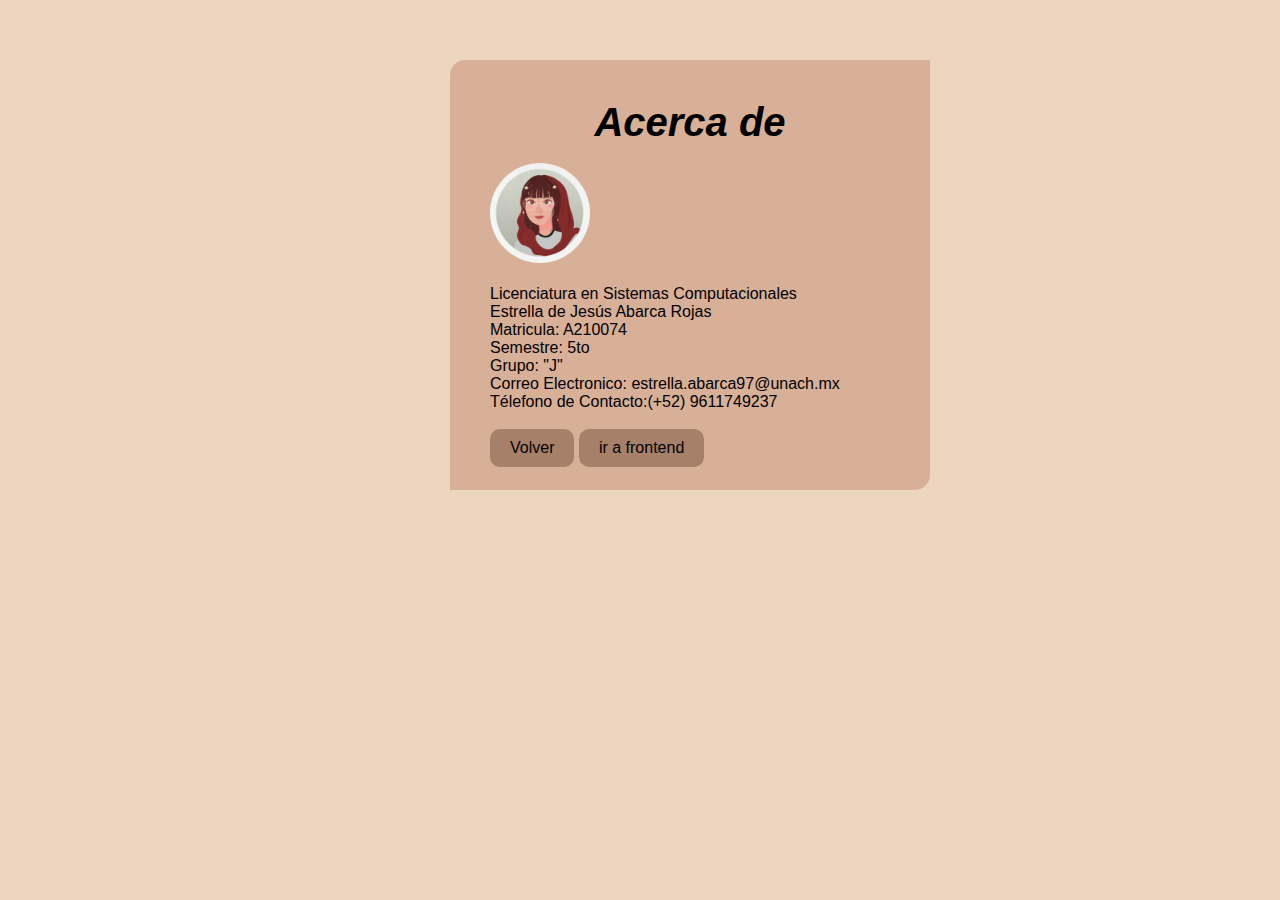
<file: PRACTICA6/acerca.html>
<!DOCTYPE html>
<html lang="es">
<head>
    <meta charset="UTF-8">
    <link rel="stylesheet" href="css/style.css">
    <meta name="viewport" content="width=device-width, initial-scale=1.0">
    <title>Acerca</title>
    <style>
        h3 {
            text-align: center; /* Centra el texto horizontalmente */
            font-size: 40px; /* Tamaño de fuente más grande (ajusta según tus necesidades) */
            font-style: italic; /* Estilo de fuente cursiva */
        }
    </style>
</head>
<body>
    <div class="contenedor">
        
    <H3>Acerca de</H3><br>
    <img class="icono" src="imagenes/Starfinal.png" width="100px">

    <p>
       <br> Licenciatura en Sistemas Computacionales
        <br>Estrella de Jesús Abarca Rojas
        <br>Matricula: A210074
        <br>Semestre: 5to
        <br>Grupo: "J"
        <br>Correo Electronico: estrella.abarca97@unach.mx
        <br>Télefono de Contacto:(+52) 9611749237
    </p>
<br>
    <a class="volver" href="index.html">Volver</a>
    <a class="ir2" href="frontend.html">ir a frontend</a><br>

    </div>

</body>
</html>
</file>
<file: PRACTICA6/css/style.css>
*{
    padding: 0px;
    margin: 0px;
}
body {
    background-color: #ecd6c0;
    font-family: 'opens sans','helvetica neue',Arial, Helvetica, sans-serif;
    font-size: 22px;
}
td{
    vertical-align: text-top;
}
ul li{
    list-style: none;
    font-family: 'Segoe UI', Tahoma, Geneva, Verdana, sans-serif; /*tipo de letra*/
    font-size: 22px; /*tamaño de letra*/
    height: 60px; /*altura de cada opción de la lista*/
}
ul li a{
    height: 60px; /*Altura*/
    background-color:#bf9780; /*Color del fondo*/
    display: block;
    border-left: 10px solid rgb(8, 96, 179);
    border-right: 5px solid rgb(144, 253, 111);
    padding-left: 15px; /*Separación izquierda del texto*/
    text-decoration: none;
    color: black
}
ul li a:hover{
    margin-left: 10px; /*Separación de lado izquierdo*/
    color: black; /*Color de la letra*/
    background-color: #; /*Color de fondo*/
    box-shadow: 10px 10px 20px #000; /*sombra*/
    transform: rotate(4deg); /*movimiento de rotacion*/
    -moz-transform: rotate(4deg);
    -webkit-transform: rotate(4deg);
}
 td{
    vertical-align: top;
 }

a {
   text-decoration: none;
   color: rgb(73, 20, 221);
}
div {
    color:black;
    height: 100%;
    height: 100%;
    padding: 20px 10px 20px 40px;
    margin: 10px;
    border: 1px solid #831010;
    background-color: #d8af97;
    border-radius: 15px;
    border: solid 2px #10b367;
    border-radius: 15px 0px 15px 0px;
    box-shadow: 2px 2px 5px #000000;
}

.copyright{
    text-align: center;
}
/* Estilo del contenedor de Acerca */
.contenedor {
    font-size: 16px;
    color: black;
    text-align: left;
    width: 400px; /* Ancho deseado del div */
    height: 350px; /* Alto deseado del div */
    background-color: #d8af97; /* Color de fondo del div */
    margin: 60px 450px; /* Margen horizontal automático para centrar el div */
    padding: 40px; /* Espacio interior para el contenido del div */
    border: none;
    box-shadow:none;
    border-radius: none;
    
    }
/* Estilo para el icono */
.icono {
    color: #000000;
    border-radius: 75%;
}
.icono-contenedor {
    display: inline-block; /* Hace que el contenedor sea en línea para que esté junto al título */
}

.volver{
    display: inline-block;
    padding: 10px 20px; /* Ajusta el espaciado interno según sea necesario */
    background-color: #a68069; /* Color de fondo del enlace */
    color: black; /* Color del texto del enlace */
    text-decoration: none; /* Elimina el subrayado predeterminado */
    border-radius: 10px; /* Agrega bordes redondeados */
}

.volver:focus {
    outline: none; /* Elimina el resaltado al hacer clic */
}

.volver2{
    display: inline-block;
    padding: 10px 20px; /* Ajusta el espaciado interno según sea necesario */
    background-color: #d8af97; /* Color de fondo del enlace */
    color:black; /* Color del texto del enlace */
    text-decoration: none; /* Elimina el subrayado predeterminado */
    border-radius: 10px; /* Agrega bordes redondeados */
}

.volver2:focus {
    outline: none; /* Elimina el resaltado al hacer clic */
}
.ir{
    display: inline-block;
    padding: 10px 20px; /* Ajusta el espaciado interno según sea necesario */
    background-color: #d8af97; /* Color de fondo del enlace */
    color:black; /* Color del texto del enlace */
    text-decoration: none; /* Elimina el subrayado predeterminado */
    border-radius: 10px; /* Agrega bordes redondeados */
}
.ir:focus {
    outline: none; /* Elimina el resaltado al hacer clic */
}
.ir2{
    display: inline-block;
    padding: 10px 20px; /* Ajusta el espaciado interno según sea necesario */
    background-color: #a68069; /* Color de fondo del enlace */
    color:black; /* Color del texto del enlace */
    text-decoration: none; /* Elimina el subrayado predeterminado */
    border-radius: 10px; /* Agrega bordes redondeados */
}

.ir:focus {
    outline: none; /* Elimina el resaltado al hacer clic */
}
.subrayado-color {
    text-decoration: underline; /* Subrayado */
    color: brown; /* Color del subrayado (en este caso, rojo) */
}
</file>
